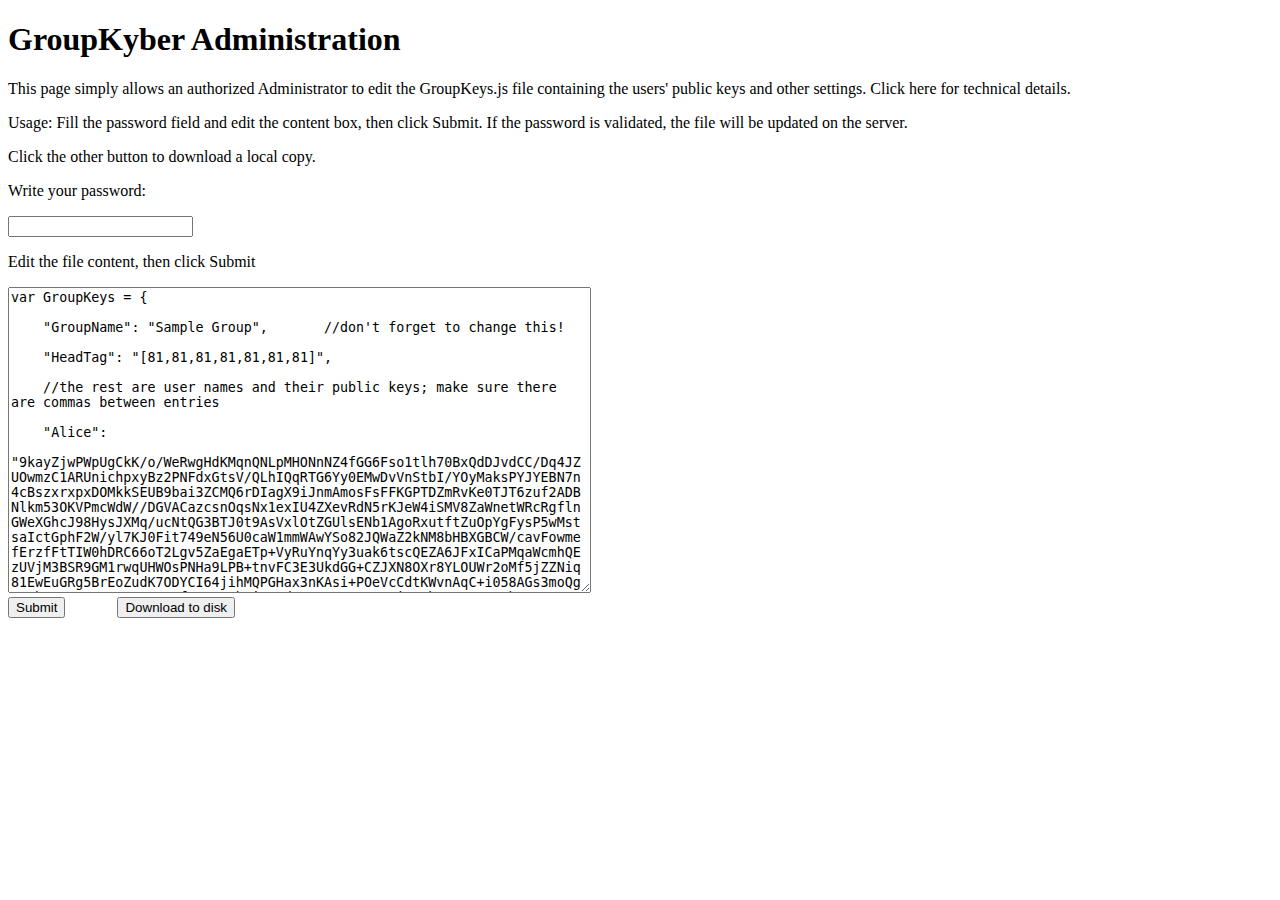
<file: admin.html>
<!DOCTYPE html PUBLIC "-//W3C//DTD HTML 4.01//EN" "http://www.w3.org/TR/html4/strict.dtd">
<html>
<head>
  <meta charset="UTF-8">
<title>GroupKyber Administration</title>
<meta name="author" content="F. Ruiz">
<meta name="robots" content="noindex">
<meta name="viewport" content="width=device-width, minimum-scale=1, maximum-scale=1, user-scalable=no">
<meta name="apple-mobile-web-app-capable" content="yes">
<meta name="apple-mobile-web-app-status-bar-style" content="default">
<link rel="apple-touch-icon" href="images/icon24.png">
<link rel="shortcut icon" type="image/x-icon" href="images/icon24.png">
</head>
<body>
<h1>GroupKyber Administration</h1>
<p>This page simply allows an authorized Administrator to edit the GroupKeys.js file containing the users' public keys and other settings. <span id="technical"> Click here for technical details.</span></p>
<p>Usage: Fill the password field and edit the content box, then click Submit. If the password is validated, the file will be updated on the server.</p>
<p>Click the other button to download a local copy.</p>
<form method="post" action="admin.php">
<p>Write your password:</p>
<input type="password" name="password">
<p>Edit the file content, then click Submit</p>
<textarea id="settings"  name="code" rows="20" cols="70"></textarea>
<br>
<input type="submit">&emsp;&emsp;&emsp;
<button id="downloadBtn">Download to disk</button>
</form>

<script>
  technical.addEventListener('click', function(){window.open('technical.html')});
  downloadBtn.addEventListener('click', function(ev){ev.preventDefault(); download(settings.value, 'GroupKeys.js', "text/plain");});

//fetch file content and place it in text area. Adapted from https://developer.mozilla.org/en-US/docs/Learn/JavaScript/Client-side_web_APIs/Fetching_data

// Call `fetch()`, passing in the URL.
fetch('GroupKeys.js')
  // fetch() returns a promise. When we have received a response from the server,
  // the promise's `then()` handler is called with the response.
  .then((response) => {
    // Our handler throws an error if the request did not succeed.
    if (!response.ok) {
      throw new Error(`HTTP error: ${response.status}`);
    }
    // Otherwise (if the response succeeded), our handler fetches the response
    // as text by calling response.text(), and immediately returns the promise
    // returned by `response.text()`.
    return response.text();
  })
  // When response.text() has succeeded, the `then()` handler is called with
  // the text, and we copy it into the `settings` box.
  .then((text) => settings.textContent = text)
  // Catch any errors that might happen, and display a message
  // in the `poemDisplay` box.
  .catch((error) => settings.textContent = `Could not fetch data: ${error}`);

  //to download data to a file, from StackOverflow
function download(data, name, type) {
    var a = document.createElement("a");
    var file = new Blob([data], {"type": type}),
        url = URL.createObjectURL(file);
    a.href = url;
    a.download = name;
    document.body.appendChild(a);
    a.click();
    setTimeout(function() {
       document.body.removeChild(a);
       window.URL.revokeObjectURL(url);
    }, 0)
}
</script>
</body>
</html>
</file>
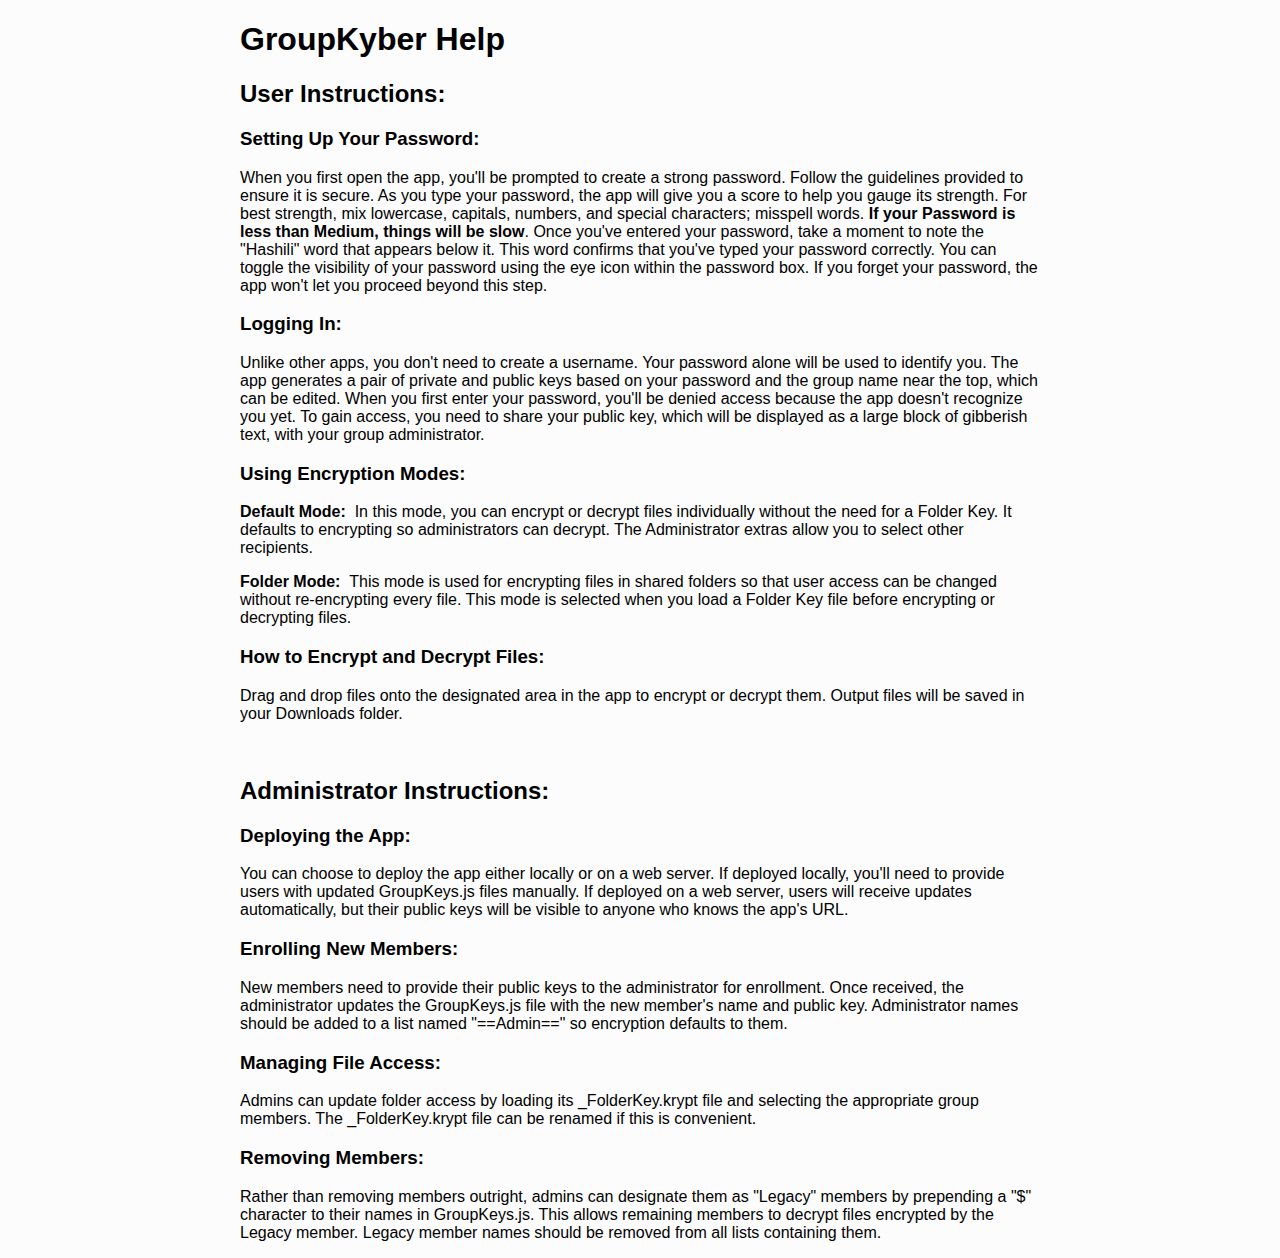
<file: help.html>
<!DOCTYPE html PUBLIC "-//W3C//DTD HTML 4.01//EN" "http://www.w3.org/TR/html4/strict.dtd">
<html>
<head>
  <meta charset="UTF-8">
<title>GroupKyber Help</title>
<meta charset="UTF-8" appcache="groupkyber.appcache">
<meta name="author" content="F. Ruiz">
<meta name="robots" content="index">
<meta name="viewport" content="width=device-width, minimum-scale=1, maximum-scale=1, user-scalable=no">
<meta name="apple-mobile-web-app-capable" content="yes">
<meta name="apple-mobile-web-app-status-bar-style" content="default">
<link rel="apple-touch-icon" href="images/icon24.png">
<link rel="shortcut icon" type="image/x-icon" href="images/icon24.png">
<link href="style.css" rel="stylesheet">
</head>
<body>
<h1><b>GroupKyber Help</b></h1>
<h2>User Instructions:</h2>
<h3>Setting Up Your Password:</h3>
<p>When you first open the app, you'll be prompted to create a strong password. Follow the guidelines provided to ensure it is secure. As you type your password, the app will give you a score to help you gauge its strength. For best strength, mix lowercase, capitals, numbers, and special characters; misspell words. <strong>If your Password is less than Medium, things will be slow</strong>. Once you've entered your password, take a moment to note the "Hashili" word that appears below it. This word confirms that you've typed your password correctly. You can toggle the visibility of your password using the eye icon within the password box. If you forget your password, the app won't let you proceed beyond this step.</p>

<h3>Logging In:</h3>
<p>Unlike other apps, you don't need to create a username. Your password alone will be used to identify you. The app generates a pair of private and public keys based on your password and the group name near the top, which can be edited. When you first enter your password, you'll be denied access because the app doesn't recognize you yet. To gain access, you need to share your public key, which will be displayed as a large block of gibberish text, with your group administrator.</p>

<h3>Using Encryption Modes:</h3>
<p><b>Default Mode:</b> &nbsp;In this mode, you can encrypt or decrypt files individually without the need for a Folder Key. It defaults to encrypting so administrators can decrypt. The Administrator extras allow you to select other recipients.</p>
<p><b>Folder Mode:</b> &nbsp;This mode is used for encrypting files in shared folders so that user access can be changed without re-encrypting every file. This mode is selected when you load a Folder Key file before encrypting or decrypting files.</p>

<h3>How to Encrypt and Decrypt Files:</h3>
<p>Drag and drop files onto the designated area in the app to encrypt or decrypt them.
Output files will be saved in your Downloads folder.</p>
<br>
<h2>Administrator Instructions:</h2>
<h3>Deploying the App:</h3>
<p>You can choose to deploy the app either locally or on a web server. If deployed locally, you'll need to provide users with updated GroupKeys.js files manually. If deployed on a web server, users will receive updates automatically, but their public keys will be visible to anyone who knows the app's URL.</p>

<h3>Enrolling New Members:</h3>
<p>New members need to provide their public keys to the administrator for enrollment. Once received, the administrator updates the GroupKeys.js file with the new member's name and public key. Administrator names should be added to a list named "==Admin==" so encryption defaults to them.</p>

<h3>Managing File Access:</h3>
<p>Admins can update folder access by loading its _FolderKey.krypt file and selecting the appropriate group members. The _FolderKey.krypt file can be renamed if this is convenient.</p>

<h3>Removing Members:</h3>
<p>Rather than removing members outright, admins can designate them as "Legacy" members by prepending a "$" character to their names in GroupKeys.js. This allows remaining members to decrypt files encrypted by the Legacy member. Legacy member names should be removed from all lists containing them.</p>
</body>
</html>
</file>
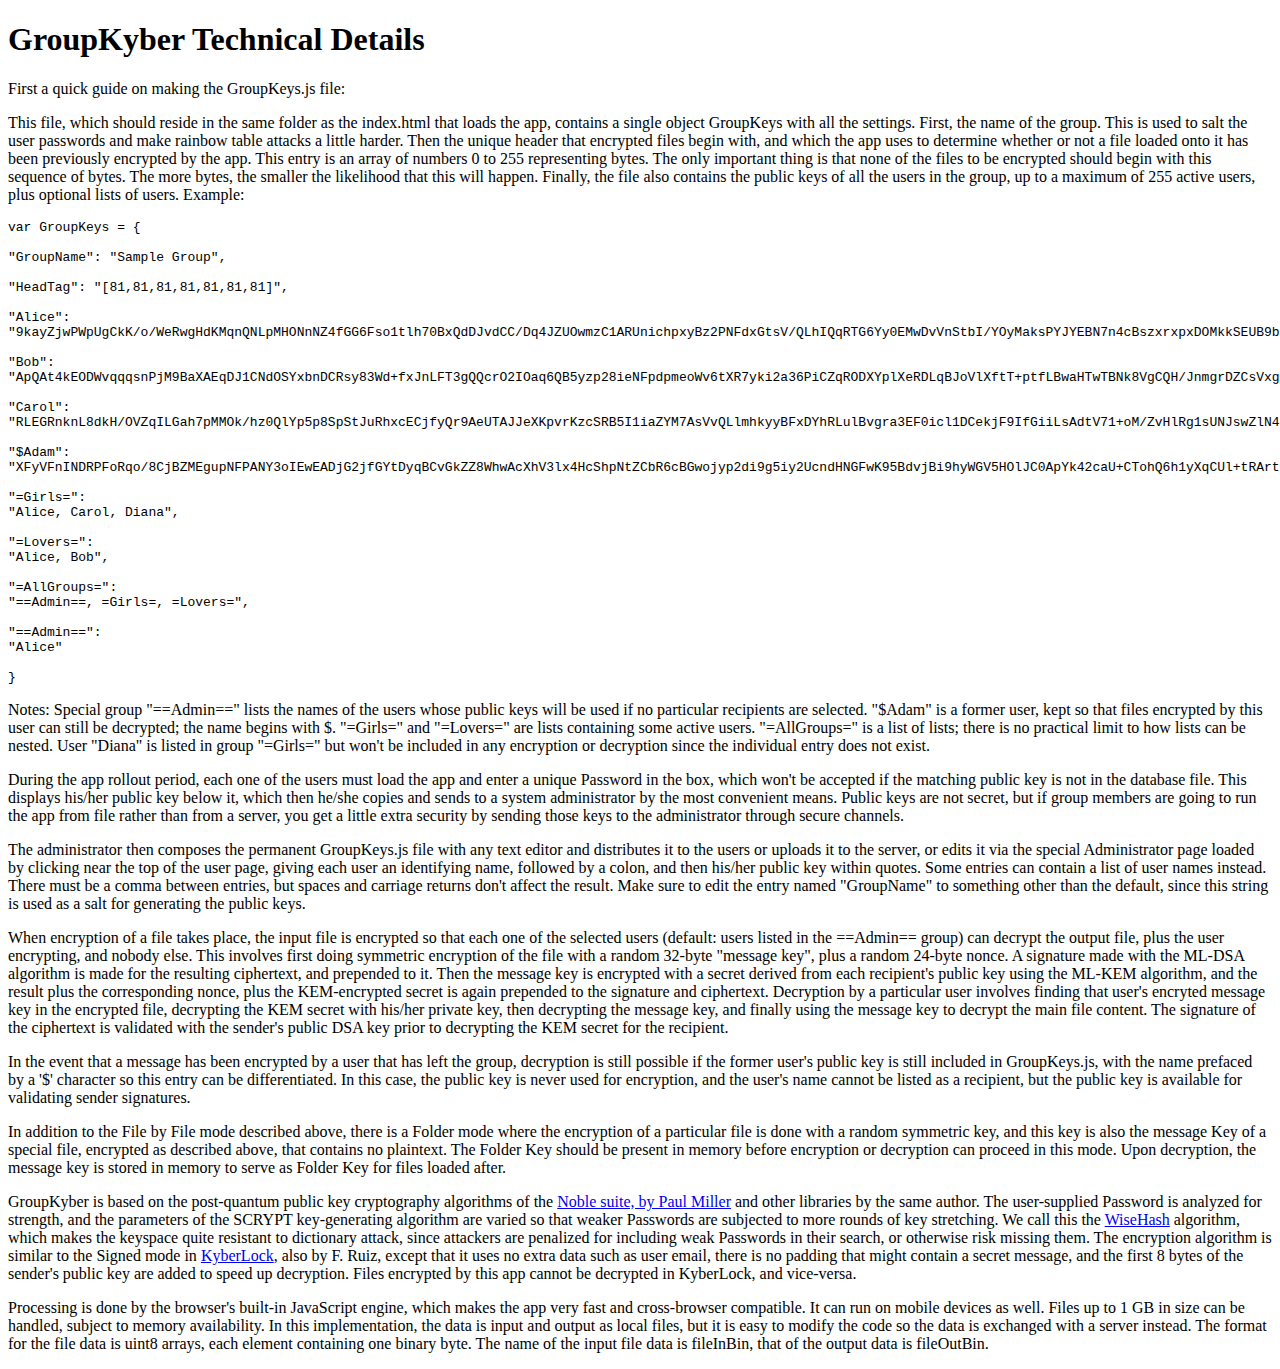
<file: technical.html>
<!DOCTYPE html PUBLIC "-//W3C//DTD HTML 4.01//EN" "http://www.w3.org/TR/html4/strict.dtd">
<html>
<head>
  <meta charset="UTF-8">
<title>GroupKyber Details</title>
<meta charset="UTF-8" appcache="groupkyber.appcache">
<meta name="author" content="F. Ruiz">
<meta name="robots" content="index">
<meta name="viewport" content="width=device-width, minimum-scale=1, maximum-scale=1, user-scalable=no">
<meta name="apple-mobile-web-app-capable" content="yes">
<meta name="apple-mobile-web-app-status-bar-style" content="default">
<link rel="apple-touch-icon" href="images/icon24.png">
<link rel="shortcut icon" type="image/x-icon" href="images/icon24.png">
</head>
<body>
<h1><b>GroupKyber Technical Details</b></h1>
<p>First a quick guide on making the GroupKeys.js file:</p>
<p>This file, which should reside in the same folder as the index.html that loads the app, contains a single object GroupKeys with all the settings. First, the name of the group. This is used to salt the user passwords and make rainbow table attacks a little harder. Then the unique header that encrypted files begin with, and which the app uses to determine whether or not a file loaded onto it has been previously encrypted by the app. This entry is an array of numbers 0 to 255 representing bytes. The only important thing is that none of the files to be encrypted should begin with this sequence of bytes. The more bytes, the smaller the likelihood that this will happen. Finally, the file also contains the public keys of all the users in the group, up to a maximum of 255 active users, plus optional lists of users. Example:</p>
<pre>var GroupKeys = {

"GroupName": "Sample Group",

"HeadTag": "[81,81,81,81,81,81,81]",

"Alice":
"9kayZjwPWpUgCkK/o/WeRwgHdKMqnQNLpMHONnNZ4fGG6Fso1tlh70BxQdDJvdCC/Dq4JZUOwmzC1ARUnichpxyBz2PNFdxGtsV/QLhIQqRTG6Yy0EMwDvVnStbI/YOyMaksPYJYEBN7n4cBszxrxpxDOMkkSEUB9bai3ZCMQ6rDIagX9iJnmAmosFsFFKGPTDZmRvKe0TJT6zuf2ADBNlkm53OKVPmcWdW//DGVACazcsnOqsNx1exIU4ZXevRdN5rKJeW4iSMV8ZaWnetWRcRgflnGWeXGhcJ98H...",             //(abridged) 4182 base64 characters

"Bob":
"ApQAt4kEODWvqqqsnPjM9BaXAEqDJ1CNdOSYxbnDCRsy83Wd+fxJnLFT3gQQcrO2IOaq6QB5yzp28ieNFpdpmeoWv6tXR7yki2a36PiCZqRODXYplXeRDLqBJoVlXftT+ptfLBwaHTwTBNk8VgCQH/JnmgrDZCsVxgQTnIol2kZln1jLKrUyrYlHCGjBMpir/ZxpmWlAUqm9vuF7TXXB0wLIjyMR3LQ...",

"Carol":
"RLEGRnknL8dkH/OVZqILGah7pMMOk/hz0QlYp5p8SpStJuRhxcECjfyQr9AeUTAJJeXKpvrKzcSRB5I1iaZYM7AsVvQLlmhkyyBFxDYhRLulBvgra3EF0icl1DCekjF9IfGiiLsAdtV71+oM/ZvHlRg1sUNJswZlN4pbUtJ9RLiRmEA7b4tpXnNcVqc1PsdP11J+g5y4t0fLPwMfU7mQ+fqwp9Khbcxlf7g9tFmv/ADHumksJFYW1dOxYXqjBJyMEsFbRBQojlOFcUlhonMBhNwmpQc...",

"$Adam":
"XFyVFnINDRPFoRqo/8CjBZMEgupNFPANY3oIEwEADjG2jfGYtDyqBCvGkZZ8WhwAcXhV3lx4HcShpNtZCbR6cBGwojyp2di9g5iy2UcndHNGFwK95BdvjBi9hyWGV5HOlJC0ApYk42caU+CTohQ6h1yXqCUl+tRArtCb1dkXYOx4TKXHaWR55rSfiYAlXqtn8BI1H7JB+EAR2TZWCy...",

"=Girls=":
"Alice, Carol, Diana",

"=Lovers=":
"Alice, Bob",

"=AllGroups=":
"==Admin==, =Girls=, =Lovers=",

"==Admin==":
"Alice"

}
</pre>
<p>Notes: Special group "==Admin==" lists the names of the users whose public keys will be used if no particular recipients are selected. "$Adam" is a former user, kept so that files encrypted by this user can still be decrypted; the name begins with $. "=Girls=" and "=Lovers=" are lists containing some active users. "=AllGroups=" is a list of lists; there is no practical limit to how lists can be nested. User "Diana" is listed in group "=Girls=" but won't be included in any encryption or decryption since the individual entry does not exist.</p>
<p>During the app rollout period, each one of the users must load the app and enter a unique Password in the box, which won't be accepted if the matching public key is not in the database file. This displays his/her public key below it, which then he/she copies and sends to a system administrator by the most convenient means. Public keys are not secret, but if group members are going to run the app from file rather than from a server, you get a little extra security by sending those keys to the administrator through secure channels.</p>
<p>The administrator then composes the permanent GroupKeys.js file with any text editor and distributes it to the users or uploads it to the server, or edits it via the special Administrator page loaded by clicking near the top of the user page, giving each user an identifying name, followed by a colon, and then his/her public key within quotes. Some entries can contain a list of user names instead. There must be a comma between entries, but spaces and carriage returns don't affect the result. Make sure to edit the entry named "GroupName" to something other than the default, since this string is used as a salt for generating the public keys.</p>
<p>When encryption of a file takes place, the input file is encrypted so that each one of the selected users (default: users listed in the ==Admin== group) can decrypt the output file, plus the user encrypting, and nobody else. This involves first doing symmetric encryption of the file with a random 32-byte "message key", plus a random 24-byte nonce. A signature made with the ML-DSA algorithm is made for the resulting ciphertext, and prepended to it. Then the message key is encrypted with a secret derived from each recipient's public key using the ML-KEM algorithm, and the result plus the corresponding nonce, plus the KEM-encrypted secret is again prepended to the signature and ciphertext. Decryption by a particular user involves finding that user's encryted message key in the encrypted file, decrypting the KEM secret with his/her private key, then decrypting the message key, and finally using the message key to decrypt the main file content. The signature of the ciphertext is validated with the sender's public DSA key prior to decrypting the KEM secret for the recipient.</p>
<p>In the event that a message has been encrypted by a user that has left the group, decryption is still possible if the former user's public key is still included in GroupKeys.js, with the name prefaced by a '$' character so this entry can be differentiated. In this case, the public key is never used for encryption, and the user's name cannot be listed as a recipient, but the public key is available for validating sender signatures.</p>
<p>In addition to the File by File mode described above, there is a Folder mode where the encryption of a particular file is done with a random symmetric key, and this key is also the message Key of a special file, encrypted as described above, that contains no plaintext. The Folder Key should be present in memory before encryption or decryption can proceed in this mode. Upon decryption, the message key is stored in memory to serve as Folder Key for files loaded after.</p>
<p>GroupKyber is based on the post-quantum public key cryptography algorithms of the <a href="https://github.com/paulmillr/noble-post-quantum/">Noble suite, by Paul Miller</a> and other libraries by the same author. The user-supplied Password is analyzed for strength, and the parameters of the SCRYPT key-generating algorithm are varied so that weaker Passwords are subjected to more rounds of key stretching. We call this the <a href="https://github.com/fruiz500/wisehash">WiseHash</a> algorithm, which makes the keyspace quite resistant to dictionary attack, since attackers are penalized for including weak Passwords in their search, or otherwise risk missing them. The encryption algorithm is similar to the Signed mode in <a href="https://github.com/fruiz500/kyberlock">KyberLock</a>, also by F. Ruiz, except that it uses no extra data such as user email, there is no padding that might contain a secret message, and the first 8 bytes of the sender's public key are added to speed up decryption. Files encrypted by this app cannot be decrypted in KyberLock, and vice-versa.</p>
<p>Processing is done by the browser's built-in JavaScript engine, which makes the app very fast and cross-browser compatible. It can run on mobile devices as well. Files up to 1 GB in size can be handled, subject to memory availability. In this implementation, the data is input and output as local files, but it is easy to modify the code so the data is exchanged with a server instead. The format for the file data is uint8 arrays, each element containing one binary byte. The name of the input file data is fileInBin, that of the output data is fileOutBin.</p>
</body>
</html>
</file>
<file: style.css>
html {
	-webkit-text-size-adjust: 100%;
}
body {
	font-family: Sans-Serif;
	overflow: auto;
	background-color: #fcfcfc;
	color: #000000;
	border: none;
	max-width: 800px;
	margin-left: auto;
	margin-right: auto;
	width: 90%;
}
.cssbutton {
	-webkit-border-radius: 10px;
	-moz-border-radius: 10px;
	border-radius: 10px;
	font-family: Arial;
	font-size: 18px;
	padding: 10px;
	text-decoration: none;
	color: #666666;
	background: #e6e6e6;
}
.cssbutton:hover {
	text-decoration: none;
	cursor: pointer;
	background: #c4c4c4;
}
.cssbox {
	-webkit-border-radius: 10px;
	-moz-border-radius: 10px;
	border-radius: 6px;
	font-size: medium;
	text-decoration: none;
	width: 80%;
	-webkit-appearance: none;
	appearance: none;
	box-sizing: border-box;
	-webkit-box-sizing: border-box;
	-moz-box-sizing: border-box;
	-webkit-box-shadow: none;
	-moz-box-shadow: none;
	box-shadow: none;
	color: #000000;
	background: #fffff5;
	border: 1px solid #999999;
	overflow: auto;
	padding: 10px;
	padding-left: 6px;
}
.message {
    white-space: pre-line;
    height: 60px;
}
.field-icon {
  margin-left: -24px;
  height: 16px;
  z-index: 2;
}
.hide {
	display: none;
}
.center {
	text-align: center;
}
.blink {
	-webkit-animation: blink .75s linear infinite;
	-moz-animation: blink .75s linear infinite;
	-ms-animation: blink .75s linear infinite;
	-o-animation: blink .75s linear infinite;
	animation: blink .75s linear infinite;
	color: blue;
}
 @-webkit-keyframes blink {
 0% {
opacity: 1;
}
 50% {
opacity: 1;
}
 50.01% {
opacity: 0;
}
 100% {
opacity: 0;
}
}
 @-moz-keyframes blink {
 0% {
opacity: 1;
}
 50% {
opacity: 1;
}
 50.01% {
opacity: 0;
}
 100% {
opacity: 0;
}
}
 @-ms-keyframes blink {
 0% {
opacity: 1;
}
 50% {
opacity: 1;
}
 50.01% {
opacity: 0;
}
 100% {
opacity: 0;
}
}
 @-o-keyframes blink {
 0% {
opacity: 1;
}
 50% {
opacity: 1;
}
 50.01% {
opacity: 0;
}
 100% {
opacity: 0;
}
}
 @keyframes blink {
 0% {
opacity: 1;
}
 50% {
opacity: 1;
}
 50.01% {
opacity: 0;
}
 100% {
opacity: 0;
}
}
.dropTarget {
	-webkit-border-radius: 20px;
	-moz-border-radius: 20px;
	border-radius: 20px;
	font-family: Arial;
	font-size: 18px;
	padding: 100px;
	text-decoration: none;
	color: rgba(0, 0, 0, 0);
	background: #e6e6e6;
	display: block;
	text-align: center;
}
.smallImg {
	width: 50%;
}
.dropHover {
	cursor: pointer;
	background: #A5B9FD;
	outline: 2px dashed #eee;
	outline-offset: -10px;
}
.dropReady {
	cursor: pointer;
	background: #aee5a1;
	outline: 5px dashed white;
	outline-offset: -10px;
}
#userList {
	color: blue;
}
#groupList {
	width: 40%;
}
#listText {
	position: absolute;
}
</file>
